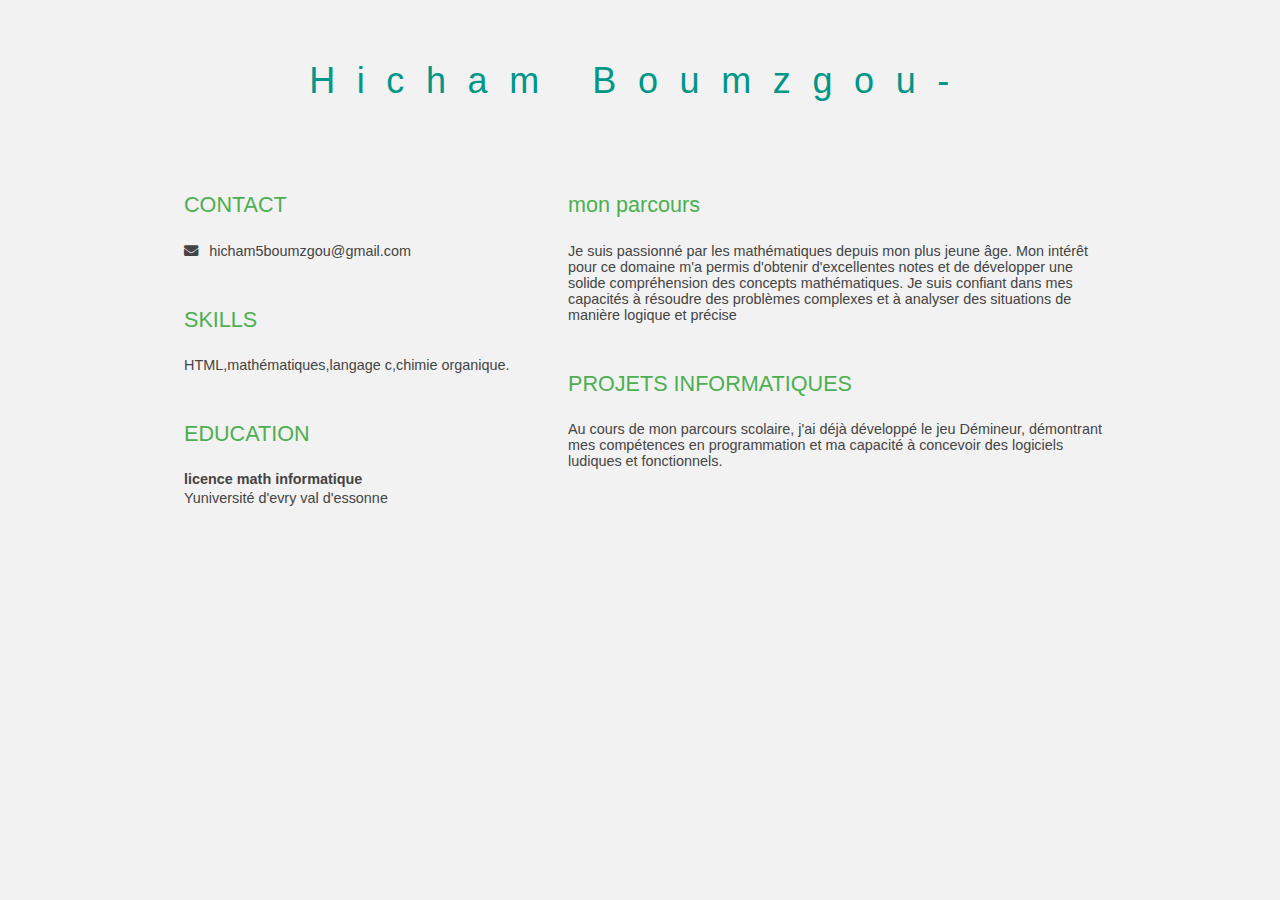
<file: index.html>
<!DOCTYPE html>
<html lang="en">

<head>
    <meta charset="UTF-8">
    <meta name="viewport" content="width=device-width, initial-scale=1.0">
    <title>Hicham Boumzgou- Portfolio</title>
    <link rel="stylesheet" href="https://cdnjs.cloudflare.com/ajax/libs/font-awesome/5.15.4/css/all.min.css">
    <style>
        body {
            font-family: 'Segoe UI', Tahoma, Geneva, Verdana, sans-serif;
            font-size: 12px;
            max-width: 960px;
            margin: auto;
            background-color: #f2f2f2;
            color: #333; /* Couleur de texte principale */
        }

        h1 {
            font-size: 3em;
            letter-spacing: .6em;
            padding-top: 1em;
            padding-bottom: 1em;
            color: #009688; /* Couleur du titre */
        }

        h2 {
            font-size: 1.8em;
            padding-bottom: 1em;
            color: #4CAF50; /* Couleur des sous-titres */
            font-weight: bold;
        }

        main {
            display: grid;
            grid-template-columns: 40% 60%;
            margin-top: 3em;
        }

        header {
            text-align: center;
            margin: auto 2em;
        }

        section {
            margin: auto 1em 4em 2em;
        }

        i {
            margin-right: .5em;
        }

        p {
            margin: .2em auto;
            color: #444;
            font-size: 1.2em;
        }

        hr {
            border: none;
            background-color: #ccc; /* Couleur de la ligne de séparation */
            height: 1px;
        }

        h1,
        h2 {
            font-weight: 100;
            margin-bottom: 0;
        }

        #mainLeft {
            border-right: 1px solid #ccc; /* Couleur de la ligne verticale de séparation */
        }
    </style>
</head>

<body>
    <header id="header">
        <div class="container">
            <h1><b>Hicham</b> Boumzgou-</h1>
            
        </div>
    </header>
    <main>
        <div class="container">
            <section class="mainLeft">
                <h2>CONTACT</h2>
                <div class="contact-info">
                    <p><i class="fa fa-envelope" aria-hidden="true"></i> hicham5boumzgou@gmail.com</a></p>
                   

                </div>
            </section>
            <section class="mainLeft">
                <h2>SKILLS</h2>
                <p>HTML,mathématiques,langage c,chimie organique.</p>
            </section>
            <section class="mainLeft">
                <h2>EDUCATION</h2>
                <div class="education">
                    <p><strong>licence math informatique</strong></p>
                    <p>Yuniversité d'evry val d'essonne</p>
                    
                </div>
            </section>
        </div>
        <div class="container">
            <section class="mainRight">
                <h2>mon parcours</h2>
                <p> Je suis passionné par les mathématiques depuis mon plus jeune âge. Mon intérêt pour ce domaine m'a
                    permis d'obtenir d'excellentes notes et de développer une solide compréhension des concepts mathématiques.
                    Je suis confiant dans mes capacités à résoudre des problèmes complexes et à analyser des situations de
                    manière logique et précise</p>
            </section>
            <section class="mainRight">
                <h2>PROJETS INFORMATIQUES</h2>
                <div class="computer-projects">
                    <p>
                        Au cours de mon parcours scolaire, j'ai déjà développé le jeu Démineur, démontrant mes compétences en programmation et ma capacité à concevoir des logiciels ludiques et fonctionnels.
                    </p>
                </div>
            </section>
        </div>
    </main>
</body>

</html>
</file>
